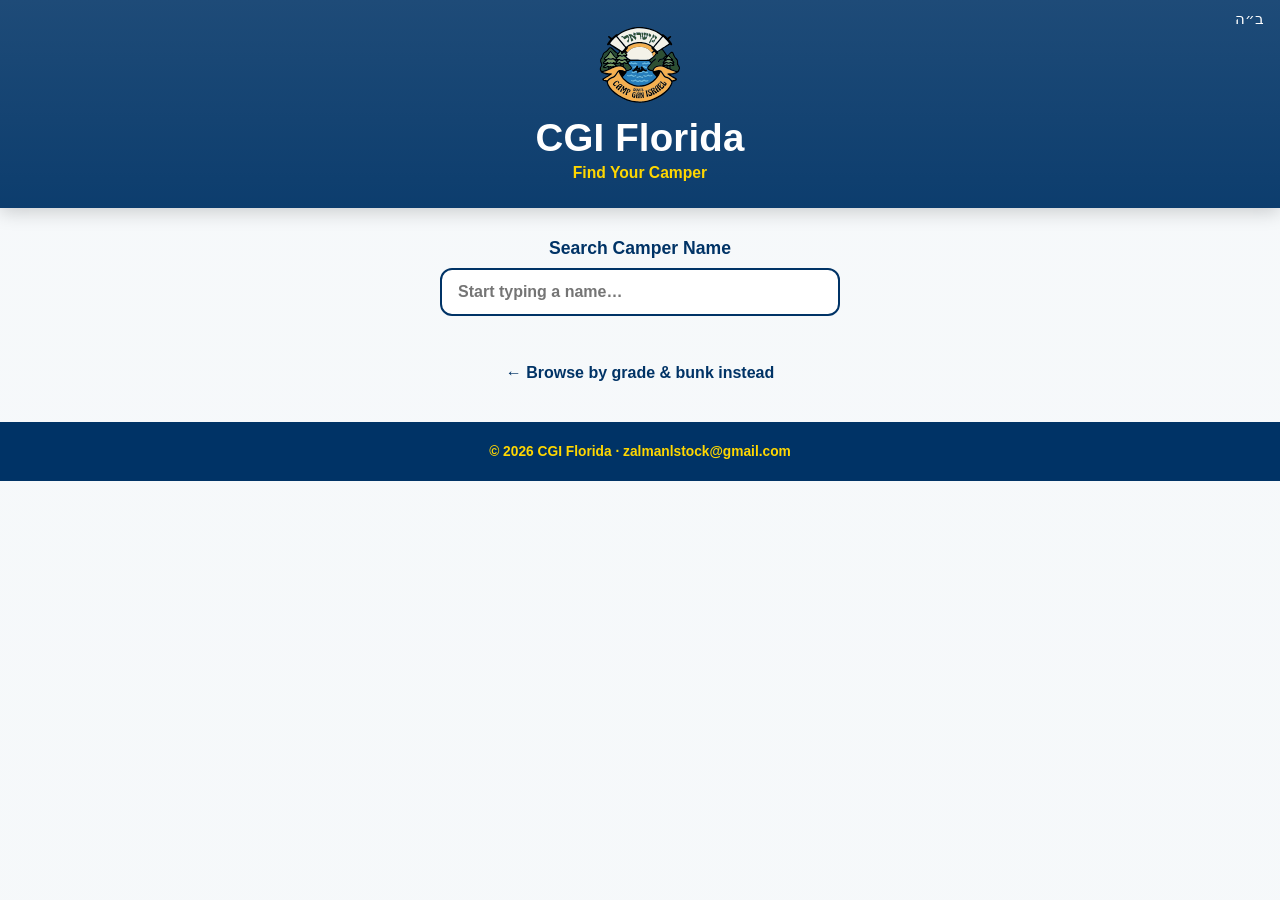
<file: index.html>
<!DOCTYPE html>
<html lang="en">
<head>
  <meta charset="UTF-8">
  <meta name="viewport" content="width=device-width, initial-scale=1">
  <meta name="theme-color" content="#003366">
  <title>CGI Florida Boys Tips</title>
  <link rel="stylesheet" href="style.css">
</head>
<body>
  <header class="site-header">
    <div class="hebrew">ב״ה</div>
    <img class="logo" src="https://zalmanleib.github.io/cgitips/CGI%20Florida%20Logo.svg" alt="CGI Florida">
    <h1>CGI Florida</h1>
    <p>Find Your Camper</p>
  </header>

  <main class="page">
    <section class="grade-section">
      <label for="camperSearch">Search Camper Name</label>
      <input id="camperSearch" type="text" placeholder="Start typing a name…" autocomplete="off">
      <div id="camperMatches" class="selection-list camper-matches"></div>
    </section>

    <div id="camperResults" class="results"></div>
    <div id="loading" class="loading">Loading camper list…</div>
    <div id="error" class="error" hidden>There was a problem loading the camper list.</div>

    <p class="back-link"><a href="bunk.html">← Browse by grade &amp; bunk instead</a></p>
  </main>

  <footer>
    <span id="copyright"></span> · zalmanlstock@gmail.com
  </footer>

<script src="payments.js?v=0.1"></script>
<script src="camper.js?v=0.1"></script>
</body>
</html>
</file>
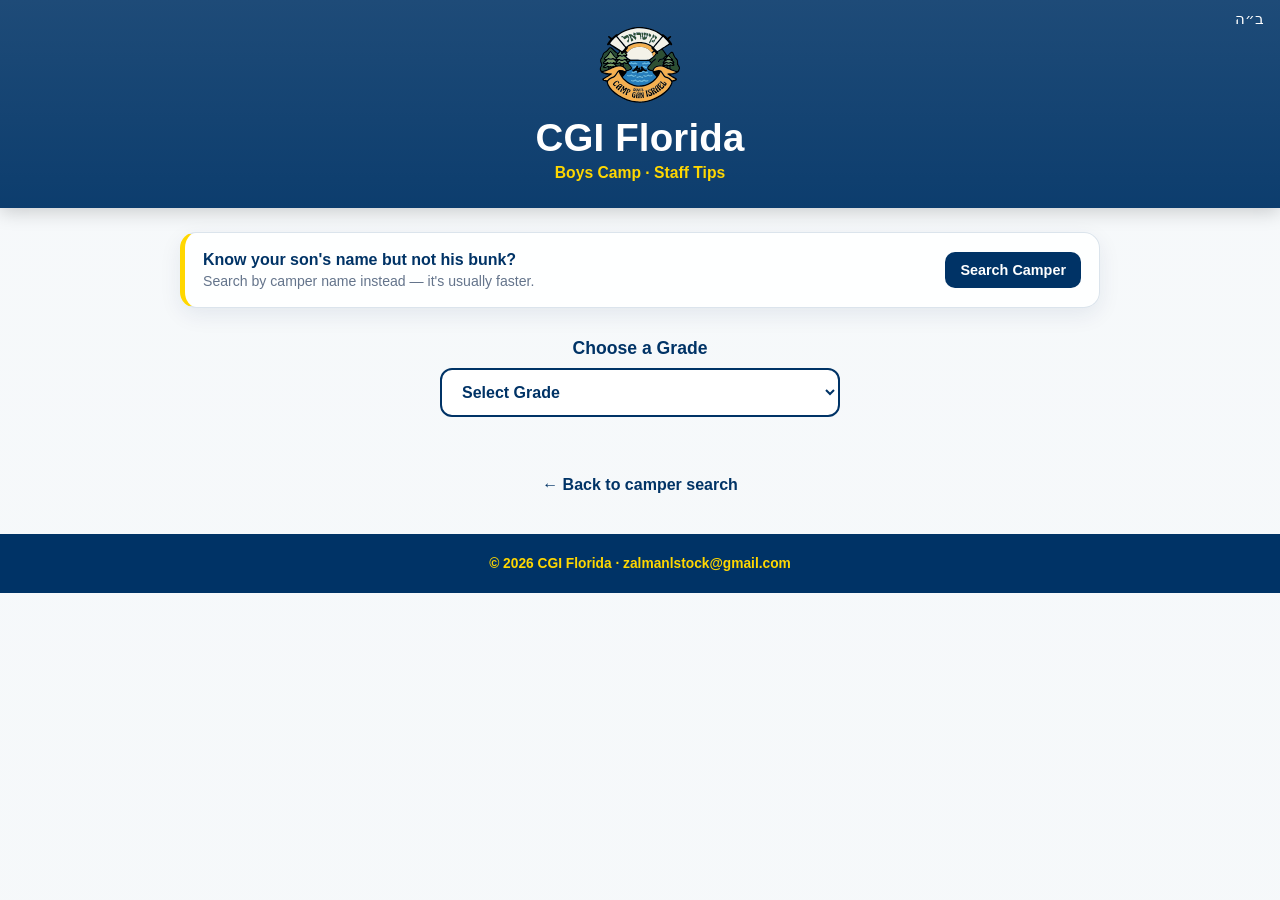
<file: bunk.html>
<!DOCTYPE html>
<html lang="en">
<head>
  <meta charset="UTF-8">
  <meta name="viewport" content="width=device-width, initial-scale=1">
  <meta name="theme-color" content="#003366">
  <title>CGI Florida Boys Tips</title>
  <link rel="stylesheet" href="style.css">
</head>
<body>
  <header class="site-header">
    <div class="hebrew">ב״ה</div>
    <img class="logo" src="https://zalmanleib.github.io/cgitips/CGI%20Florida%20Logo.svg" alt="CGI Florida">
    <h1>CGI Florida</h1>
    <p>Boys Camp · Staff Tips</p>
  </header>

  <main class="page">
    <section class="master-list-card">
      <div class="master-list-copy">
        <h2>Know your son's name but not his bunk?</h2>
        <p>Search by camper name instead — it's usually faster.</p>
      </div>
      <a class="master-list-button" href="index.html">Search Camper</a>
    </section>

    <section class="grade-section">
      <label for="grade">Choose a Grade</label>
      <select id="grade">
        <option value="">Select Grade</option>
      </select>
    </section>

    <div id="directory" class="directory"></div>
    <div id="results" class="results"></div>
    <div id="loading" class="loading">Loading staff directory…</div>
    <div id="error" class="error" hidden>There was a problem loading the staff directory.</div>

    <p class="back-link"><a href="index.html">← Back to camper search</a></p>
  </main>

  <footer>
    <span id="copyright"></span> · zalmanlstock@gmail.com
  </footer>

  <script src="payments.js"></script>
  <script src="script.js"></script>
</body>
</html>
</file>
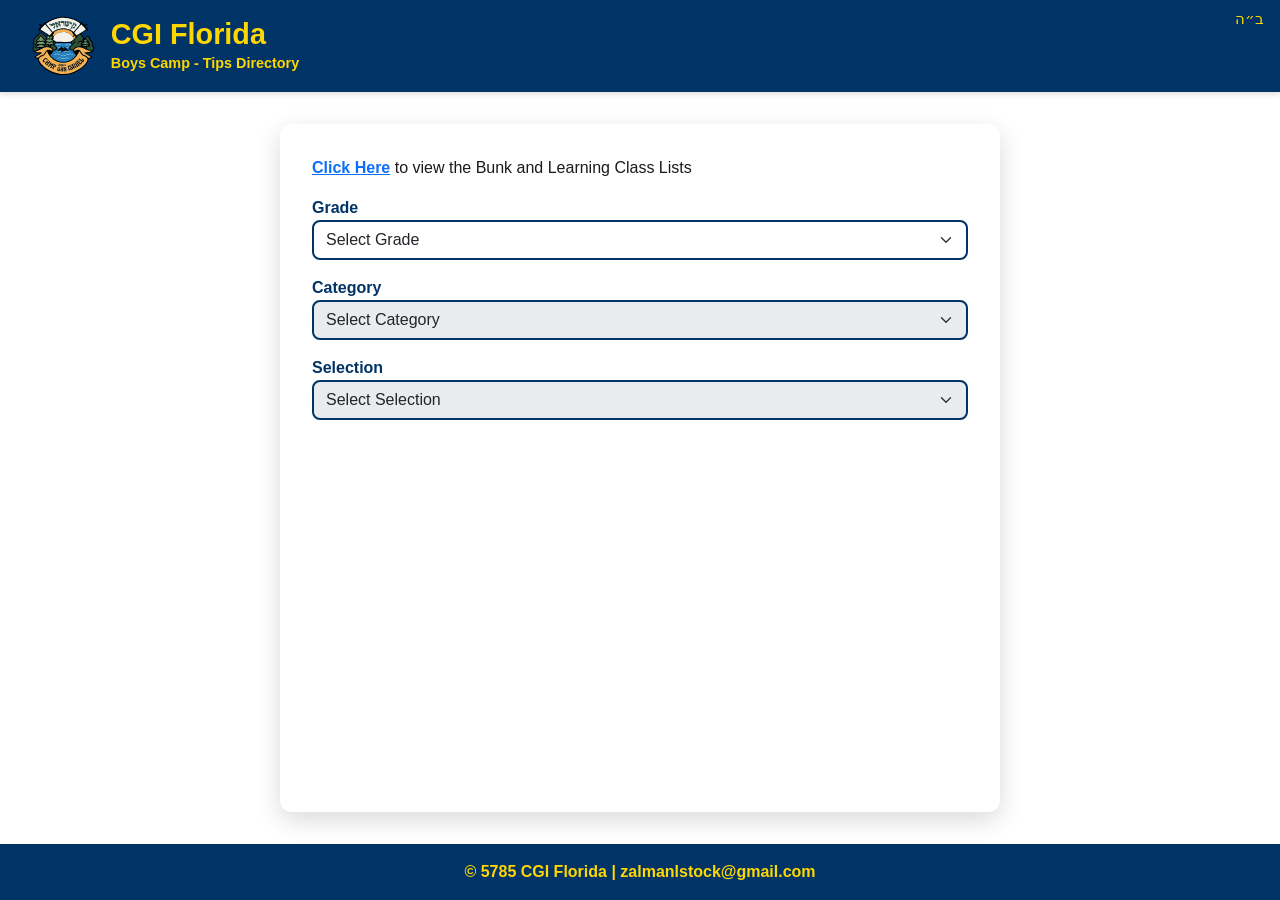
<file: new.html>
<!DOCTYPE html>
<html lang="en">
<head>
  <meta charset="UTF-8" />
  <meta name="viewport" content="width=device-width, initial-scale=1" />
  <title>CGI Florida Boys Tips</title>
  <link href="https://cdn.jsdelivr.net/npm/bootstrap@5.3.0-alpha1/dist/css/bootstrap.min.css" rel="stylesheet" />
  <style>
    body {
      background-image: url('https://images.pixieset.com/72978859/50894d3c3e5f7cb9baf4c99fd6c7af3f-xxlarge.jpg');
      background-size: cover;
      background-position: center;
      background-repeat: no-repeat;
      background-attachment: fixed;
      font-family: 'Segoe UI', Tahoma, Geneva, Verdana, sans-serif;
      color: #1a1a1a;
      min-height: 100vh;
      display: flex;
      flex-direction: column;
    }

    .header {
      position: relative;
      background-color: #003366;
      color: #ffd700;
      padding: 1rem 2rem;
      display: flex;
      align-items: center;
      gap: 1rem;
      box-shadow: 0 2px 6px rgba(0,0,0,0.15);
    }

    .b-he {
      font-family: 'Segoe UI', Tahoma, Geneva, Verdana, sans-serif;
      position: absolute;
      top: 0.5rem;
      right: 1rem;
      font-size: 0.95rem;
      font-weight: 400;
      direction: rtl;
    }

    .header-logo {
      max-height: 60px;
    }

    .header-text h1 {
      margin: 0;
      font-weight: 700;
      font-size: 1.8rem;
    }

    .header-text small {
      font-size: 0.9rem;
      font-weight: 600;
    }

    .container {
      flex-grow: 1;
      max-width: 720px;
      margin: 2rem auto;
      padding: 2rem;
      background: rgba(255, 255, 255, 0.6);
      border-radius: 12px;
      box-shadow: 0 8px 24px rgba(0, 0, 0, 0.15);
      backdrop-filter: blur(6px);
      -webkit-backdrop-filter: blur(6px);
    }

    label {
      font-weight: 600;
      color: #003366;
    }

    select.form-select {
      border: 2px solid #003366;
      border-radius: 8px;
    }

    .btn-copy {
      background-color: #ffd700;
      color: #003366;
      border: none;
      padding: 6px 12px;
      font-weight: 600;
      border-radius: 5px;
      margin-top: 10px;
    }

    footer {
      background: #003366;
      color: #ffd700;
      text-align: center;
      padding: 1rem 0;
      font-weight: 600;
    }

    @media (max-width: 600px) {
      .header {
        flex-direction: column;
        text-align: center;
      }
      .header-logo {
        margin-bottom: 0.5rem;
      }
    }
  </style>
</head>
<body>

  <header class="header">
    <div class="b-he">ב״ה</div>
    <img src="https://zalmanleib.github.io/cgitips/CGI Florida Logo.svg" alt="CGI Florida Logo" class="header-logo" />
    <div class="header-text">
      <h1>CGI Florida</h1>
      <small>Boys Camp - Tips Directory</small>
    </div>
  </header>

  <main class="container">

    <p><a href="https://drive.google.com/file/d/1rf4buXbMHn7Zq9IBkpQjUKDjTRX6Oz2r/view?usp=sharing" target="_blank"><strong>Click Here</strong></a> to view the Bunk and Learning Class Lists</p>

    <form id="tippingForm">
      <div class="mb-3">
        <label for="grade">Grade</label>
        <select id="grade" class="form-select" required>
          <option value="">Select Grade</option>
          <option value="3rd grade">3rd grade</option><option value="4th grade">4th grade</option><option value="5th grade">5th grade</option><option value="6th grade">6th grade</option><option value="Temimim">Temimim</option><option value="Family - Staff">Family - Staff</option>
        </select>
      </div>
      <div class="mb-3">
        <label for="category">Category</label>
        <select id="category" class="form-select" required disabled>
          <option value="">Select Category</option>
        </select>
      </div>
      <div class="mb-3">
        <label for="selection">Selection</label>
        <select id="selection" class="form-select" required disabled>
          <option value="">Select Selection</option>
        </select>
      </div>
    </form>

    <div id="paymentInfo" class="mt-4"></div>
  </main>

  <footer>
    © 5785 CGI Florida | zalmanlstock@gmail.com
  </footer>

  <script>
const data = {
    "3rd grade": {
        "Bunk": {
            "Bunk Alef": [
                {
                    "name": "Alter Diament",
                    "cashapp": "https://cash.app/$AlterDiament",
                    "zelle": "alterdiament10@gmail.com",
                    "preferred": "CashApp"
                },
                {
                    "name": "Mendel Halperin",
                    "cashapp": "https://cash.app/$MGHalperin",
                    "zelle": "3476237780",
                    "preferred": "CashApp"
                }
            ],
            "Bunk Beis": [
                {
                    "name": "Berel Munitz",
                    "cashapp": "https://cash.app/$yisroelmmunitz",
                    "zelle": "yisroelmmunitz@gmail.com",
                    "preferred": "CashApp"
                },
                {
                    "name": "Yankel Sirota",
                    "cashapp": "https://cash.app/$YankelSirota",
                    "zelle": "Yosselsirota@gmail.com",
                    "preferred": "CashApp"
                }
            ]
        },
        "Learning Class": {
            "Kevutza Alef": [
                {
                    "name": "Yisroel Moss",
                    "cashapp": "https://cash.app/$wolfoster",
                    "zelle": "Ysboster@gmail.com",
                    "preferred": "Zelle"
                }
            ],
            "Kevutza Beis": [
                {
                    "name": "Yaakov Finkelstein",
                    "cashapp": "https://cash.app/$Yisroelmoss",
                    "zelle": "",
                    "preferred": "CashApp"
                }
            ]
        },
        "Waiter": {
            "Bunk Alef - Beis": [
                {
                    "name": "Yaakov Goldblat",
                    "cashapp": "https://cash.app/$Yaakovgoldblatt",
                    "zelle": "",
                    "preferred": "CashApp"
                }
            ],
            "Bunk Gimmel": [
                {
                    "name": "Shushu Schvetz",
                    "cashapp": "https://cash.app/$shushus2007",
                    "zelle": "",
                    "preferred": "CashApp"
                }
            ]
        }
    },
    "4th grade": {
        "Bunk": {
            "Bunk Gimmel": [
                {
                    "name": "Chaim Stern",
                    "cashapp": "https://cash.app/$chaimstern06",
                    "zelle": "Chaimstern82@gmail.com",
                    "preferred": "CashApp"
                },
                {
                    "name": "Moshe Teldon",
                    "cashapp": "https://cash.app/$mpteldon",
                    "zelle": "6317205634",
                    "preferred": "Zelle"
                }
            ],
            "Bunk Daled": [
                {
                    "name": "Dovid Schwei",
                    "cashapp": "https://cash.app/$Dovidschwei",
                    "zelle": "7189127699",
                    "preferred": "Zelle"
                },
                {
                    "name": "Shloimy Abenaim",
                    "cashapp": "https://cash.app/$NossonOster",
                    "zelle": "3477943935",
                    "preferred": "Zelle"
                }
            ],
            "Bunk Hey": [
                {
                    "name": "Eliezer Goldman",
                    "cashapp": "https://cash.app/$EZG0LDMAN",
                    "zelle": "ezergoldmans@gmail.com",
                    "preferred": "Zelle"
                },
                {
                    "name": "Menachem Rodal",
                    "cashapp": "",
                    "zelle": "RodalMenachem@gmail.com",
                    "preferred": "Zelle"
                }
            ],
            "Bunk Vov": [
                {
                    "name": "Mendel Wolowik & Shua Hertz",
                    "cashapp": "https://cash.app/$berelwolowik",
                    "zelle": "",
                    "preferred": "CashApp"
                }
            ],
            "Bunk Zayin": [
                {
                    "name": "Levi Rapoport",
                    "cashapp": "https://cash.app/$levirapoport",
                    "zelle": "",
                    "preferred": "CashApp"
                },
                {
                    "name": "Mordy Beitch",
                    "cashapp": "https://cash.app/$sarabeitsh",
                    "zelle": "",
                    "preferred": "CashApp"
                }
            ]
        },
        "Learning Class": {
            "Kevutza Gimmel": [
                {
                    "name": "Sholom Ber Oster",
                    "cashapp": "",
                    "zelle": "Rishisilby@gmail.com",
                    "preferred": "Zelle"
                }
            ],
            "Kevutza Daled": [
                {
                    "name": "Moshe Goldschmitt",
                    "cashapp": "",
                    "zelle": "Duddyny@gmail.com",
                    "preferred": "Zelle"
                }
            ],
            "Kevutza Hey": [
                {
                    "name": "Mendel Peles",
                    "cashapp": "https://cash.app/$sampel1",
                    "zelle": "Shmuel@peles.us",
                    "preferred": "CashApp"
                }
            ],
            "Kevutza Vov": [
                {
                    "name": "Levi Blotner",
                    "cashapp": "https://cash.app/$rblotner",
                    "zelle": "",
                    "preferred": "CashApp"
                }
            ],
            "Kevutza Ches": [
                {
                    "name": "Motti Groner",
                    "cashapp": "https://cash.app/$MAYGroner",
                    "zelle": "",
                    "preferred": "CashApp"
                }
            ],
            "Kevutza Zayin": [
                {
                    "name": "Yudi Kogan",
                    "cashapp": "https://cash.app/$mskbk",
                    "zelle": "6469572391",
                    "preferred": "CashApp"
                }
            ]
        },
        "Waiter": {
            "Bunk Daled - Hey": [
                {
                    "name": "Shushu Schvetz",
                    "cashapp": "https://cash.app/$shushus2007",
                    "zelle": "",
                    "preferred": "CashApp"
                }
            ],
            "Bunk Vov - Zayin": [
                {
                    "name": "Yossi Spivak",
                    "cashapp": "https://cash.app/$schneurspivak",
                    "zelle": "",
                    "preferred": "CashApp"
                }
            ]
        }
    },
    "5th grade": {
        "Bunk": {
            "Bunk Ches": [
                {
                    "name": "Moshe Altschul",
                    "cashapp": "https://cash.app/$MosheAltschul",
                    "zelle": "3125025942",
                    "preferred": "CashApp"
                },
                {
                    "name": "Yehuda Rapoport",
                    "cashapp": "https://cash.app/$MosheAltschul",
                    "zelle": "Hudirap@gmail.com",
                    "preferred": "CashApp"
                }
            ],
            "Bunk Tes": [
                {
                    "name": "Avraham Heber",
                    "cashapp": "https://cash.app/$avrahamheber",
                    "zelle": "Zheber8770@msn.com",
                    "preferred": "CashApp"
                },
                {
                    "name": "Sholom Wolowoski",
                    "cashapp": "https://cash.app/$SholomWol",
                    "zelle": "7077403525",
                    "preferred": "CashApp"
                }
            ],
            "Bunk Yud": [
                {
                    "name": "Chaykel Bamgarten",
                    "cashapp": "https://cash.app/$chabadofthehamptons",
                    "zelle": "5167909235",
                    "preferred": "CashApp"
                },
                {
                    "name": "Mendy Borenstien",
                    "cashapp": "https://cash.app/$mendyborenstein",
                    "zelle": "8456645141",
                    "preferred": "CashApp"
                }
            ]
        },
        "Learning Class": {
            "Kevutza Tes": [
                {
                    "name": "Ari Raskin",
                    "cashapp": "https://cash.app/$aryeraskin",
                    "zelle": "2033901815",
                    "preferred": "CashApp"
                }
            ],
            "Kevutza Yud": [
                {
                    "name": "Tzvi Zayintz",
                    "cashapp": "",
                    "zelle": "8456599067",
                    "preferred": "Zelle"
                }
            ],
            "Kevutza Yud Alef": [
                {
                    "name": "Dovid Pomansky",
                    "cashapp": "https://cash.app/$DovidPomanski",
                    "zelle": "3472813705",
                    "preferred": "Zelle"
                }
            ],
            "Kevutza Yud Beis": [
                {
                    "name": "Chananya Gurary",
                    "cashapp": "",
                    "zelle": "9293821945",
                    "preferred": "Zelle"
                }
            ]
        },
        "Tutor": {
            "Shaya Sufrin": [
                {
                    "name": "Shaya Sufrin",
                    "cashapp": "https://cash.app/$ShayaSufrin",
                    "zelle": "mmendelsufrin@gmail.com",
                    "preferred": "CashApp"
                }
            ]
        },
        "Waiter": {
            "Bunk Ches": [
                {
                    "name": "Anshel Boymelgreen",
                    "cashapp": "https://cash.app/$AnshelBoymelgreen",
                    "zelle": "",
                    "preferred": "CashApp"
                }
            ],
            "Bunk Tes - Yud": [
                {
                    "name": "Menachem Blachman",
                    "cashapp": "https://cash.app/$blachmanmenachem",
                    "zelle": "",
                    "preferred": "CashApp"
                }
            ]
        }
    },
    "6th grade": {
        "Bunk": {
            "Bunk Yud Alef": [
                {
                    "name": "Fitche Lubin",
                    "cashapp": "https://cash.app/$YosefLubin",
                    "zelle": "",
                    "preferred": "CashApp"
                },
                {
                    "name": "Nochum Avtzon",
                    "cashapp": "https://cash.app/$FrumieAvtzon",
                    "zelle": "",
                    "preferred": "CashApp"
                }
            ],
            "Bunk Yud Beis": [
                {
                    "name": "Chaim Garelik",
                    "cashapp": "https://cash.app/$YosefGarelik",
                    "zelle": "Ygarelik@gmail.com",
                    "preferred": "Zelle"
                },
                {
                    "name": "Shaya Aisenbach",
                    "cashapp": "",
                    "zelle": "3474570066",
                    "preferred": "Zelle"
                }
            ],
            "Bunk Yud Gimmel": [
                {
                    "name": "Hershey Goodfriend",
                    "cashapp": "https://cash.app/$ChanaGoodfriend",
                    "zelle": "chanigfriend@gmail.com",
                    "preferred": "Zelle"
                },
                {
                    "name": "Yisrolik Plotkin",
                    "cashapp": "https://cash.app/$goldieplotkin123",
                    "zelle": "9295121586",
                    "preferred": "CashApp"
                }
            ],
            "Bunk Yud Daled": [
                {
                    "name": "Levi Altien",
                    "cashapp": "https://cash.app/$srulya",
                    "zelle": "Alteinesrogim@gmail.com",
                    "preferred": "CashApp"
                },
                {
                    "name": "Sholom Gurevitz",
                    "cashapp": "https://cash.app/$sholomgurevitz",
                    "zelle": "",
                    "preferred": "CashApp"
                }
            ]
        },
        "Learning Class": {
            "Kevutza Yud Gimmel": [
                {
                    "name": "Moshe Drukman",
                    "cashapp": "https://cash.app/$YehudaLipskier",
                    "zelle": "9173340432",
                    "preferred": "CashApp"
                }
            ],
            "Kevutza Yud Daled": [
                {
                    "name": "Zevi Lipskier",
                    "cashapp": "",
                    "zelle": "chaim.lieberman@gmail.com",
                    "preferred": "Zelle"
                }
            ],
            "Kevutza Tes Vov": [
                {
                    "name": "Tzvi Hirsh Leiberman",
                    "cashapp": "https://cash.app/$YosefPlotkin",
                    "zelle": "Raskinmtl@gmail.com",
                    "preferred": "CashApp"
                }
            ],
            "Kevutza Tes Zayin": [
                {
                    "name": "Mendel Plotkin",
                    "cashapp": "https://cash.app/$chabadbuffalo",
                    "zelle": "7162204615",
                    "preferred": "CashApp"
                }
            ]
        },
        "Tutor": {
            "Shaya Sufrin": [
                {
                    "name": "Shaya Sufrin",
                    "cashapp": "https://cash.app/$ShayaSufrin",
                    "zelle": "mmendelsufrin@gmail.com",
                    "preferred": "CashApp"
                }
            ]
        },
        "Waiter": {
            "Bunk Yud Alef": [
                {
                    "name": "Anshel Boymelgreen",
                    "cashapp": "https://cash.app/$AnshelBoymelgreen",
                    "zelle": "",
                    "preferred": "CashApp"
                }
            ],
            "Bunk Yud Beis - Yud Daled": [
                {
                    "name": "Medele Bitton",
                    "cashapp": "https://cash.app/$Mendelebitton7707",
                    "zelle": "9546001380",
                    "preferred": "CashApp"
                }
            ]
        }
    },
    "Temimim": {
        "Bunk": {
            "Kevutza Alef": [
                {
                    "name": "Mendy Zalmanov",
                    "cashapp": "https://cash.app/$MendyZalmanov",
                    "zelle": "mendyzalmanov@gmail.com",
                    "preferred": "Zelle"
                }
            ],
            "Kevutza Gimmel": [
                {
                    "name": "Nosson oster",
                    "cashapp": "https://cash.app/$NossonOster",
                    "zelle": "3477943935",
                    "preferred": "Zelle"
                }
            ],
            "Kevutza Daled": [
                {
                    "name": "Dovi Cadaner",
                    "cashapp": "https://cash.app/$Dovicadaner",
                    "zelle": "Dovicadaner18@gmail.com",
                    "preferred": "CashApp"
                }
            ],
            "Kevutza Hey": [
                {
                    "name": "Avrohom Boruch Stolik",
                    "cashapp": "https://cash.app/$ABStolik",
                    "zelle": "5616037206",
                    "preferred": "Zelle"
                }
            ],
            "Kevutza Vov": [
                {
                    "name": "Uziel Wagner",
                    "cashapp": "https://cash.app/$Uzielwagner",
                    "zelle": "Uzielwagner13@gmail.com",
                    "preferred": "Zelle"
                }
            ]
        },
        "Learning Class": {
            "Shiur Alef": [
                {
                    "name": "Mendy Cohen",
                    "cashapp": "https://cash.app/$MendyCo",
                    "zelle": "3477701844",
                    "preferred": "Zelle"
                }
            ],
            "Shiur Beis": [
                {
                    "name": "Tzvi Vilenkin",
                    "cashapp": "https://cash.app/$YonahVilenkin",
                    "zelle": "",
                    "preferred": "CashApp"
                }
            ],
            "Shiur Gimmel": [
                {
                    "name": "Sholom Brashevitzky",
                    "cashapp": "https://cash.app/$shalombrash",
                    "zelle": "7576925050",
                    "preferred": "CashApp"
                }
            ],
            "Shiur Daled": [
                {
                    "name": "Elimelech Ende",
                    "cashapp": "",
                    "zelle": "elimelechende@gmail.com",
                    "preferred": "Zelle"
                }
            ],
            "Shiur Hey": [
                {
                    "name": "Shneur Morosow",
                    "cashapp": "https://cash.app/$ShazMorozow",
                    "zelle": "9297145928",
                    "preferred": "CashApp"
                }
            ]
        },
        "Waiter": {
            "Menachem Druin": [
                {
                    "name": "Menachem Druin",
                    "cashapp": "https://cash.app/$MenachemDruin",
                    "zelle": "",
                    "preferred": "CashApp"
                }
            ],
            "Michel Wolf": [
              {
                "name": "Michel Wolf",
                "cashapp": "https://cash.app/$MichelWolff",
                "zelle": "Ymichelw@gmail.com",
                "preferred": "CashApp"
              }
            ]
          }
        },
        "Family - Staff": {
          "Waiter": {
            "Ari Capland": [
              {
                "name": "Ari Capland",
                "cashapp": "https://cash.app/$AriCaps34",
                "zelle": "",
                "preferred": "CashApp"
              }
            ]
          }
        }
      };
    document.addEventListener("DOMContentLoaded", function () {
      const gradeSelect = document.getElementById("grade");
      const categorySelect = document.getElementById("category");
      const selectionSelect = document.getElementById("selection");
      const paymentInfoDiv = document.getElementById("paymentInfo");

      gradeSelect.addEventListener("change", () => {
        categorySelect.innerHTML = '<option value="">Select Category</option>';
        selectionSelect.innerHTML = '<option value="">Select Selection</option>';
        selectionSelect.disabled = true;
        paymentInfoDiv.innerHTML = "";

        const selectedGrade = gradeSelect.value;
        if (!selectedGrade || !data[selectedGrade]) {
          categorySelect.disabled = true;
          return;
        }

        const categories = Object.keys(data[selectedGrade]);
        categorySelect.disabled = false;
        categories.forEach(category => {
          const option = document.createElement("option");
          option.value = category;
          option.textContent = category.charAt(0).toUpperCase() + category.slice(1);
          categorySelect.appendChild(option);
        });
      });

      categorySelect.addEventListener("change", () => {
        selectionSelect.innerHTML = '<option value="">Select Selection</option>';
        paymentInfoDiv.innerHTML = "";

        const selectedGrade = gradeSelect.value;
        const selectedCategory = categorySelect.value;

        if (!selectedGrade || !selectedCategory || !data[selectedGrade][selectedCategory]) {
          selectionSelect.disabled = true;
          return;
        }

        const selections = Object.keys(data[selectedGrade][selectedCategory]);
        selectionSelect.disabled = false;
        selections.forEach(sel => {
          const option = document.createElement("option");
          option.value = sel;
          option.textContent = sel;
          selectionSelect.appendChild(option);
        });
      });

      selectionSelect.addEventListener("change", () => {
        const grade = gradeSelect.value;
        const category = categorySelect.value;
        const selection = selectionSelect.value;

        if (!grade || !category || !selection || !data[grade][category][selection]) {
          paymentInfoDiv.innerHTML = "<p>Please complete all selections.</p>";
          return;
        }

        const counselors = data[grade][category][selection];
        let html = "";

        counselors.forEach(c => {
          html += `
            <div>
              <p><strong>Name:</strong> ${c.name}</p>
              <p><strong>Preferred:</strong> ${c.preferred}</p>
              <p><strong>CashApp:</strong> <a href="${c.cashapp}" target="_blank">${c.cashapp}</a></p>
              <p><strong>Zelle:</strong> ${c.zelle}</p>
              <button class="btn-copy" data-zelle="${c.zelle}">Copy Zelle Info</button>
              <hr>
            </div>
          `;
        });

        paymentInfoDiv.innerHTML = html;
      });

      document.addEventListener("click", function (e) {
        if (e.target.classList.contains("btn-copy")) {
          const zelle = e.target.getAttribute("data-zelle");
          navigator.clipboard.writeText(zelle).then(() => {
            alert("Zelle copied to clipboard!");
          });
        }
      });
    });
  </script>
</body>
</html>
</file>
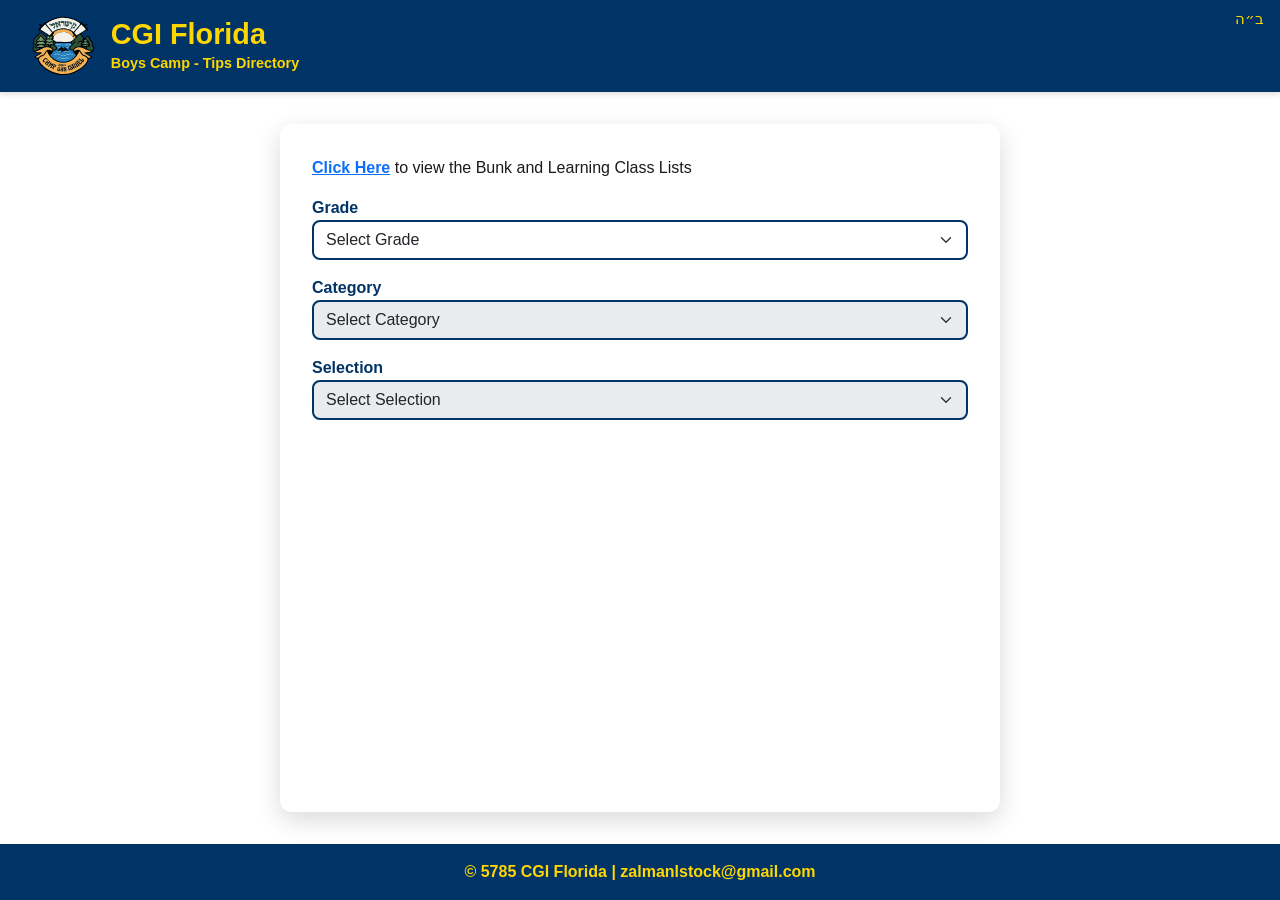
<file: oldindex.html>
<!DOCTYPE html>
<html lang="en">
<head>
  <meta charset="UTF-8" />
  <meta name="viewport" content="width=device-width, initial-scale=1" />
  <title>CGI Florida Boys Tips</title>
  <link href="https://cdn.jsdelivr.net/npm/bootstrap@5.3.0-alpha1/dist/css/bootstrap.min.css" rel="stylesheet" />
  <style>
    body {
      background-image: url('https://images.pixieset.com/72978859/50894d3c3e5f7cb9baf4c99fd6c7af3f-xxlarge.jpg');
      background-size: cover;
      background-position: center;
      background-repeat: no-repeat;
      background-attachment: fixed;
      font-family: 'Segoe UI', Tahoma, Geneva, Verdana, sans-serif;
      color: #1a1a1a;
      min-height: 100vh;
      display: flex;
      flex-direction: column;
    }

    .header {
      position: relative; /* needed for absolute child positioning */
      background-color: #003366;
      color: #ffd700;
      padding: 1rem 2rem;
      display: flex;
      align-items: center;
      gap: 1rem;
      box-shadow: 0 2px 6px rgba(0,0,0,0.15);
    }
    
    .b-he {
      font-family: 'Segoe UI', Tahoma, Geneva, Verdana, sans-serif;
      position: absolute;
      top: 0.5rem;
      right: 1rem;
      font-size: 0.95rem; /* a bit smaller */
      font-weight: 400;    /* a bit lighter */
      direction: rtl;
    }

    .header-logo {
      max-height: 60px;
    }

    .header-text h1 {
      margin: 0;
      font-weight: 700;
      font-size: 1.8rem;
    }

    .header-text small {
      font-size: 0.9rem;
      font-weight: 600;
    }

    .container {
      flex-grow: 1;
      max-width: 720px;
      margin: 2rem auto;
      padding: 2rem;
      background: rgba(255, 255, 255, 0.6); /* more transparent */
      border-radius: 12px;
      box-shadow: 0 8px 24px rgba(0, 0, 0, 0.15);
      backdrop-filter: blur(6px); /* optional: soft blur behind */
      -webkit-backdrop-filter: blur(6px); /* Safari support */
    }


    label {
      font-weight: 600;
      color: #003366;
    }

    select.form-select {
      border: 2px solid #003366;
      border-radius: 8px;
    }

    .btn-copy {
      background-color: #ffd700;
      color: #003366;
      border: none;
      padding: 6px 12px;
      font-weight: 600;
      border-radius: 5px;
      margin-top: 10px;
    }

    footer {
      background: #003366;
      color: #ffd700;
      text-align: center;
      padding: 1rem 0;
      font-weight: 600;
    }

    @media (max-width: 600px) {
      .header {
        flex-direction: column;
        text-align: center;
      }
      .header-logo {
        margin-bottom: 0.5rem;
      }
    }
  </style>
</head>
<body>

  <header class="header">
    <div class="b-he">ב״ה</div>
    <img src="https://zalmanleib.github.io/cgitips/CGI Florida Logo.svg" alt="CGI Florida Logo" class="header-logo" />
    <div class="header-text">
      <h1>CGI Florida</h1>
      <small>Boys Camp - Tips Directory</small>
    </div>
  </header>
		
  <main class="container">

  <p><a href="https://drive.google.com/file/d/1ns6Nzn-gqLSM9XOQs01KoaEhHr0a80NH/view?usp=sharing" target="_blank"><strong>Click Here</strong></a> to view the Bunk and Learning Class Lists</p>

    <form id="tippingForm">
      <div class="mb-3">
        <label for="grade">Grade</label>
        <select id="grade" class="form-select" required>
          <option value="">Select Grade</option>
        </select>
      </div>
      <div class="mb-3">
        <label for="category">Category</label>
        <select id="category" class="form-select" required disabled>
          <option value="">Select Category</option>
        </select>
      </div>
      <div class="mb-3">
        <label for="selection">Selection</label>
        <select id="selection" class="form-select" required disabled>
          <option value="">Select Selection</option>
        </select>
      </div>
    </form>

    <div id="paymentInfo" class="mt-4"></div>
  </main>

  <footer>
    © 5785 CGI Florida | zalmanlstock@gmail.com
  </footer>

    <script>          
          const data = {
  "3rd grade": {
    "Bunk": {
      "Bunk Alef": [
        {
          "name": "Alter Diament",
          "cashapp": "https://cash.app/$AlterDiament",
          "zelle": "alterdiament10@gmail.com",
          "preferred": "CashApp"
        },
        {
          "name": "Mendel Halperin",
          "cashapp": "https://cash.app/$MGHalperin",
          "zelle": "3476237780",
          "preferred": "CashApp"
        }
      ],
      "Bunk Beis": [
        {
          "name": "Berel Munitz",
          "cashapp": "https://cash.app/$yisroelmmunitz",
          "zelle": "yisroelmmunitz@gmail.com",
          "preferred": "CashApp"
        },
        {
          "name": "Yankel Sirota",
          "cashapp": "https://cash.app/$YankelSirota",
          "zelle": "Yosselsirota@gmail.com",
          "preferred": "CashApp"
        }
      ],
      "Bunk Gimmel": [
        {
          "name": "Chaim Stern",
          "cashapp": "https://cash.app/$chaimstern06",
          "zelle": "Chaimstern82@gmail.com",
          "preferred": "CashApp"
        },
        {
          "name": "Moshe Teldon",
          "cashapp": "https://cash.app/$mpteldon",
          "zelle": "6317205634",
          "preferred": "Zelle"
        }
      ]
    },
    "Learning Class": {
      "Kevutza Alef": [
        {
          "name": "Sholom Ber Oster",
          "cashapp": "https://cash.app/$wolfoster",
          "zelle": "Ysboster@gmail.com",
          "preferred": "Zelle"
        }
      ],
      "Kevutza Beis": [
        {
          "name": "Yisroel Moss",
          "cashapp": "https://cash.app/$Yisroelmoss",
          "zelle": "",
          "preferred": "CashApp"
        }
      ],
      "Kevutza Gimmel": [
        {
          "name": "Yaakov Finkelstein",
          "cashapp": "",
          "zelle": "Rishisilby@gmail.com",
          "preferred": "Zelle"
        }
      ]
    },
    "Waiter": {
      "Bunk Alef - Beis": [
        {
          "name": "Yaakov Goldblat",
          "cashapp": "https://cash.app/$Yaakovgoldblatt",
          "zelle": "",
          "preferred": "CashApp"
        }
      ],
      "Bunk Gimmel": [
        {
          "name": "Shushu Schvetz",
          "cashapp": "https://cash.app/$shushus2007",
          "zelle": "",
          "preferred": "CashApp"
        }
      ]
    }
  },
    "4th grade": {
        "Bunk": {
            "Bunk Daled": [
                {
                    "name": "Dovid Schwei",
                    "cashapp": "https://cash.app/$Dovidschwei",
                    "zelle": 7189127699,
                    "preferred": "Zelle"
                },
                {
                    "name": "Shloimy Abenaim",
                    "cashapp": "https://cash.app/$NossonOster",
                    "zelle": 3477943935,
                    "preferred": "Zelle"
                }
            ],
            "Bunk Hey": [
                {
                    "name": "Eliezer Goldman",
                    "cashapp": "https://cash.app/$EZG0LDMAN",
                    "zelle": "ezergoldmans@gmail.com",
                    "preferred": "Zelle"
                },
                {
                    "name": "Menachem Rodal",
                    "cashapp": "",
                    "zelle": "RodalMenachem@gmail.com",
                    "preferred": "Zelle"
                }
            ],
            "Bunk Vov": [
                {
                    "name": "Mendel Wolowik & Shua Hertz",
                    "cashapp": "https://cash.app/$berelwolowik",
                    "zelle": "berelw@gmail.com",
                    "preferred": "CashApp"
                }
            ],
            "Bunk Zayin": [
                {
                    "name": "Levi Rapoport",
                    "cashapp": "https://cash.app/$levirapoport",
                    "zelle": "",
                    "preferred": "CashApp"
                },
                {
                    "name": "Mordy Beitch",
                    "cashapp": "https://cash.app/$sarabeitsh",
                    "zelle": "",
                    "preferred": "CashApp"
                }
            ]
        },
        "Learning Class": {
            "Kevutza Daled": [
                {
                    "name": "Moshe Goldschmitt",
                    "cashapp": "",
                    "zelle": "Duddyny@gmail.com",
                    "preferred": "Zelle"
                }
            ],
            "Kevutza Hey": [
                {
                    "name": "Mendel Peles",
                    "cashapp": "https://cash.app/$sampel1",
                    "zelle": "Shmuel@peles.us",
                    "preferred": "CashApp"
                }
            ],
            "Kevutza Vov": [
                {
                    "name": "Levi Blotner",
                    "cashapp": "https://cash.app/$rblotner",
                    "zelle": "",
                    "preferred": "CashApp"
                }
            ],
            "Kevutza Ches": [
                { 
                    "name": "Motti Groner",
                    "cashapp": "https://cash.app/$MAYGroner",
                    "zelle": "",
                    "preferred": "CashApp"
                }
            ],
            "Kevutza Zayin": [
                {
                    "name": "Yudi Kogan",
                    "cashapp": "https://cash.app/$mskbk",
                    "zelle": 6469572391,
                    "preferred": "CashApp"
                }
            ]
        },
        "Waiter": {
            "Bunk Daled - Hey": [
                {
                    "name": "Shushu Schvetz",
                    "cashapp": "https://cash.app/$shushus2007",
                    "zelle": "",
                    "preferred": "CashApp"
                }
            ],
            "Bunk Vov - Zayin": [
                {
                    "name": "Yossi Spivak",
                    "cashapp": "https://cash.app/$yossispivak18",
                    "zelle": "",
                    "preferred": "CashApp"
                }
            ]
        }
    },
    "5th grade": {
        "Bunk": {
            "Bunk Ches": [
                {
                    "name": "Moshe Altschul",
                    "cashapp": "https://cash.app/$MosheAltschul",
                    "zelle": 3125025942,
                    "preferred": "CashApp"
                },
                {
                    "name": "Yehuda Rapoport",
                    "cashapp": "https://cash.app/$MosheAltschul",
                    "zelle": "Hudirap@gmail.com",
                    "preferred": "CashApp"
                }
            ],
            "Bunk Tes": [
                {
                    "name": "Avraham Heber",
                    "cashapp": "https://cash.app/$avrahamheber",
                    "zelle": "Zheber8770@msn.com",
                    "preferred": "CashApp"
                },
                {
                    "name": "Sholom Wolowoski",
                    "cashapp": "https://cash.app/$SholomWol",
                    "zelle": 7077403525,
                    "preferred": "CashApp"
                }
            ],
            "Bunk Yud": [
                {
                    "name": "Chaykel Bamgarten",
                    "cashapp": "https://cash.app/$chabadofthehamptons",
                    "zelle": 5167909235,
                    "preferred": "CashApp"
                },
                {
                    "name": "Mendy Borenstien",
                    "cashapp": "https://cash.app/$mendyborenstein",
                    "zelle": 8456645141,
                    "preferred": "CashApp"
                }
            ]
        },
        "Learning Class": {
            "Kevutza Tes": [
                {
                    "name": "Ari Raskin",
                    "cashapp": "https://cash.app/$aryeraskin",
                    "zelle": 2033901815,
                    "preferred": "CashApp"
                }
            ],
            "Kevutza Yud": [
                {
                    "name": "Tzvi Zayintz",
                    "cashapp": "",
                    "zelle": 8456599067,
                    "preferred": "Zelle"
                }
            ],
            "Kevutza Yud Alef": [
                {
                    "name": "Dovid Pomansky",
                    "cashapp": "https://cash.app/$DovidPomanski",
                    "zelle": 3472813705,
                    "preferred": "Zelle"
                }
            ]
        },
        "Tutor": {
            "Shaya Sufrin": [
                {
                    "name": "Shaya Sufrin",
                    "cashapp": "https://cash.app/$ShayaSufrin",
                    "zelle": "mmendelsufrin@gmail.com",
                    "preferred": "CashApp"
                }
            ]
        },
        "Waiter": {
            "Bunk Ches": [
                {
                    "name": "Anshel Boymelgreen",
                    "cashapp": "https://cash.app/$AnshelBoymelgreen",
                    "zelle": "",
                    "preferred": "CashApp"
                }
            ],
            "Bunk Tes - Yud": [
                {
                    "name": "Menachem Blachman",
                    "cashapp": "https://cash.app/$blachmanmenachem",
                    "zelle": "",
                    "preferred": "CashApp"
                }
            ]
        }
    },
    "6th grade": {
        "Bunk": {
            "Bunk Yud Alef": [
                {
                    "name": "Fitche Lubin",
                    "cashapp": "https://cash.app/$YosefLubin",
                    "zelle": "",
                    "preferred": "CashApp"
                },
                {
                    "name": "Nochum Avtzon",
                    "cashapp": "https://cash.app/$FrumieAvtzon",
                    "zelle": "",
                    "preferred": "CashApp"
                }
            ],
            "Bunk Yud Beis": [
                {
                    "name": "Chaim Garelik",
                    "cashapp": "https://cash.app/$YosefGarelik",
                    "zelle": "Ygarelik@gmail.com",
                    "preferred": "Zelle"
                },
                {
                    "name": "Shaya Aisenbach",
                    "cashapp": "",
                    "zelle": 3474570066,
                    "preferred": "Zelle"
                }
            ],
            "Bunk Yud Gimmel": [
                {
                    "name": "Hershey Goodfriend",
                    "cashapp": "https://cash.app/$ChanaGoodfriend",
                    "zelle": "chanigfriend@gmail.com",
                    "preferred": "Zelle"
                },
                {
                    "name": "Yisrolik Plotkin",
                    "cashapp": "https://cash.app/$goldieplotkin123",
                    "zelle": 9295121586,
                    "preferred": "CashApp"
                }
            ],
            "Bunk Yud Daled": [
                {
                    "name": "Levi Altien",
                    "cashapp": "https://cash.app/$srulya",
                    "zelle": "Alteinesrogim@gmail.com",
                    "preferred": "CashApp"
                },
                {
                    "name": "Sholom Gurevitz",
                    "cashapp": "https://cash.app/$sholomgurevitz",
                    "zelle": "",
                    "preferred": "CashApp"
                }
            ]
        },
        "Learning Class": {
            "Kevutza Yud Beis": [
                {
                    "name": "Moshe Drukman",
                    "cashapp": "",
                    "zelle": 9293821945,
                    "preferred": "Zelle"
                }
            ],
            "Kevutza Yud Gimmel": [
                {
                    "name": "Zevi Lipskier",
                    "cashapp": "https://cash.app/$YehudaLipskier",
                    "zelle": 9173340432,
                    "preferred": "CashApp"
                }
            ],
            "Kevutza Yud Daled": [
                {
                    "name": "Tzvi Hirsh Leiberman",
                    "cashapp": "",
                    "zelle": "chaim.lieberman@gmail.com",
                    "preferred": "Zelle"
                }
            ],
            "Kevutza Tes Vov": [
                {
                    "name": "Mendel Plotkin",
                    "cashapp": "https://cash.app/$YosefPlotkin",
                    "zelle": "Raskinmtl@gmail.com",
                    "preferred": "CashApp"
                }
            ],
          "Kevutza Tes Zayin": [
                {
                    "name": "Chananya Gurary",
                    "cashapp": "https://cash.app/$chabadbuffalo",
                    "zelle": 7162204615,
                    "preferred": "CashApp"
                }
            ]
        },
        "Tutor": {
            "Shaya Sufrin": [
                {
                    "name": "Shaya Sufrin",
                    "cashapp": "https://cash.app/$ShayaSufrin",
                    "zelle": "mmendelsufrin@gmail.com",
                    "preferred": "CashApp"
                }
            ]
        },
        "Waiter": {
            "Bunk Yud Alef": [
                {
                    "name": "Anshel Boymelgreen",
                    "cashapp": "https://cash.app/$AnshelBoymelgreen",
                    "zelle": "",
                    "preferred": "CashApp"
                }
            ],
            "Bunk Yud Beis - Yud Daled": [
                {
                    "name": "Medele Bitton",
                    "cashapp": "https://cash.app/$Mendelebitton7707",
                    "zelle": 9546001380,
                    "preferred": "CashApp"
                }
            ]
			}
			 },
        "Temimim": {
          "Bunk": {
            "Kevutza Alef": [
              {
                "name": "Mendy Zalmanov",
                "cashapp": "https://cash.app/$MendyZalmanov",
                "zelle": "mendyzalmanov@gmail.com",
                "preferred": "Zelle"
              }
            ],
            "Kevutza Beis": [
              {
                "name": "Moshe Young",
                "cashapp": "https://cash.app/$MoishyYoung",
                "zelle": "9175156198",
                "preferred": "CashApp"
              }
            ],
            "Kevutza Gimmel": [
              {
                "name": "Nosson oster",
                "cashapp": "https://cash.app/$NossonOster",
                "zelle": "3477943935",
                "preferred": "Zelle"
              }
            ],
            "Kevutza Daled": [
              {
                "name": "Dovi Cadaner",
                "cashapp": "https://cash.app/$Dovicadaner",
                "zelle": "Dovicadaner18@gmail.com",
                "preferred": "CashApp"
              }
            ],
            "Kevutza Hey": [
              {
                "name": "Avrohom Boruch Stolik",
                "cashapp": "https://cash.app/$ABStolik",
                "zelle": "5616037206",
                "preferred": "Zelle"
              }
            ],
            "Kevutza Vov": [
              {
                "name": "Uziel Wagner",
                "cashapp": "https://cash.app/$Uzielwagner",
                "zelle": "Uzielwagner13@gmail.com",
                "preferred": "Zelle"
              }
            ]
          },
          "Learning Class": {
            "Shiur Alef": [
              {
                "name": "Mendy Cohen",
                "cashapp": "https://cash.app/$MendyCo",
                "zelle": "3477701844",
                "preferred": "Zelle"
              }
            ],
            "Shiur Beis": [
              {
                "name": "Tzvi Vilenkin",
                "cashapp": "https://cash.app/$YonahVilenkin",
                "zelle": "",
                "preferred": "CashApp"
              }
            ],
            "Shiur Gimmel": [
              {
                "name": "Sholom Brashevitzky",
                "cashapp": "https://cash.app/$shalombrash",
                "zelle": "7576925050",
                "preferred": "CashApp"
              }
            ],
            "Shiur Daled": [
              {
                "name": "Elimelech Ende",
                "cashapp": "",
                "zelle": "elimelechende@gmail.com",
                "preferred": "Zelle"
              }
            ],
            "Shiur Hey": [
              {
                "name": "Shneur Morosow",
                "cashapp": "https://cash.app/$ShazMorozow",
                "zelle": "9297145928",
                "preferred": "CashApp"
              }
            ],
          },
          "Waiter": {
            "Menachem Druin": [
              {
                "name": "Menachem Druin",
                "cashapp": "https://cash.app/$MenachemDruin",
                "zelle": "",
                "preferred": "CashApp"
              }
            ],
            "Michel Wolf": [
              {
                "name": "Michel Wolf",
                "cashapp": "https://cash.app/$MichelWolff",
                "zelle": "Ymichelw@gmail.com",
                "preferred": "CashApp"
              }
            ]
          }
        },
        "Family - Staff": {
          "Waiter": {
            "Ari Capland": [
              {
                "name": "Ari Capland",
                "cashapp": "https://cash.app/$sarapcap1",
                "zelle": "",
                "preferred": "CashApp"
              }
            ]
          }
        }
      };
      
    document.addEventListener("DOMContentLoaded", function () {
      const gradeSelect = document.getElementById("grade");
      const categorySelect = document.getElementById("category");
      const selectionSelect = document.getElementById("selection");
      const paymentInfoDiv = document.getElementById("paymentInfo");

      // Populate grades
      Object.keys(data).forEach(grade => {
        const option = document.createElement("option");
        option.value = grade;
        option.textContent = grade;
        gradeSelect.appendChild(option);
      });

      gradeSelect.addEventListener("change", () => {
        categorySelect.innerHTML = '<option value="">Select Category</option>';
        selectionSelect.innerHTML = '<option value="">Select Selection</option>';
        selectionSelect.disabled = true;
        paymentInfoDiv.innerHTML = "";

        const selectedGrade = gradeSelect.value;
        if (!selectedGrade || !data[selectedGrade]) {
          categorySelect.disabled = true;
          return;
        }

        const categories = Object.keys(data[selectedGrade]);
        categorySelect.disabled = false;
        categories.forEach(category => {
          const option = document.createElement("option");
          option.value = category;
          option.textContent = category.charAt(0).toUpperCase() + category.slice(1);
          categorySelect.appendChild(option);
        });
      });

      categorySelect.addEventListener("change", () => {
        selectionSelect.innerHTML = '<option value="">Select Selection</option>';
        paymentInfoDiv.innerHTML = "";

        const selectedGrade = gradeSelect.value;
        const selectedCategory = categorySelect.value;

        if (!selectedGrade || !selectedCategory || !data[selectedGrade][selectedCategory]) {
          selectionSelect.disabled = true;
          return;
        }

        const selections = Object.keys(data[selectedGrade][selectedCategory]);
        selectionSelect.disabled = false;
        selections.forEach(sel => {
          const option = document.createElement("option");
          option.value = sel;
          option.textContent = sel;
          selectionSelect.appendChild(option);
        });
      });

      selectionSelect.addEventListener("change", () => {
        const grade = gradeSelect.value;
        const category = categorySelect.value;
        const selection = selectionSelect.value;

        if (!grade || !category || !selection || !data[grade][category][selection]) {
          paymentInfoDiv.innerHTML = "<p>Please complete all selections.</p>";
          return;
        }

        const counselors = data[grade][category][selection];
        let html = "";

        counselors.forEach(c => {
          html += `
            <div>
              <p><strong>Name:</strong> ${c.name}</p>
              <p><strong>Preferred:</strong> ${c.preferred}</p>
              <p><strong>CashApp:</strong> <a href="${c.cashapp}" target="_blank">${c.cashapp}</a></p>
              <p><strong>Zelle:</strong> ${c.zelle}</p>
              <button class="btn-copy" data-zelle="${c.zelle}">Copy Zelle Info</button>
              <hr>
            </div>
          `;
        });

        paymentInfoDiv.innerHTML = html;
      });

      document.addEventListener("click", function (e) {
        if (e.target.classList.contains("btn-copy")) {
          const zelle = e.target.getAttribute("data-zelle");
          navigator.clipboard.writeText(zelle).then(() => {
            alert("Zelle copied to clipboard!");
          });
        }
      });
    });
  </script>
</body>
</html>
</file>
<file: style.css>
* { box-sizing: border-box; }
:root { --blue:#003366; --gold:#ffd700; --text:#18222d; --muted:#64748b; --card:rgba(255,255,255,.94); --border:#dbe4ec; }
body { margin:0; min-height:100vh; color:var(--text); font-family:"Segoe UI",Tahoma,Geneva,Verdana,sans-serif; background:linear-gradient(rgba(245,248,250,.88),rgba(245,248,250,.94)),url("https://images.pixieset.com/72978859/50894d3c3e5f7cb9baf4c99fd6c7af3f-xxlarge.jpg") center/cover fixed; }
.site-header { position:relative; text-align:center; padding:22px 20px 26px; color:white; background:linear-gradient(rgba(0,51,102,.88),rgba(0,51,102,.95)),url("https://images.pixieset.com/72978859/50894d3c3e5f7cb9baf4c99fd6c7af3f-xxlarge.jpg") center/cover; box-shadow:0 4px 18px rgba(0,0,0,.18); }
.hebrew { position:absolute; top:10px; right:16px; font-size:15px; direction:rtl; font-weight:400; }
.logo { width:min(190px,52vw); max-height:78px; object-fit:contain; margin:4px auto 8px; }
.site-header h1 { margin:0; font-size:clamp(1.7rem,5vw,2.4rem); letter-spacing:.2px; }
.site-header p { margin:4px 0 0; color:var(--gold); font-weight:600; font-size:.98rem; }
.page { width:min(920px,calc(100% - 28px)); margin:24px auto 40px; }
.master-list-card { display:flex; align-items:center; gap:15px; padding:18px; background:var(--card); border:1px solid var(--border); border-left:5px solid var(--gold); border-radius:16px; box-shadow:0 7px 22px rgba(0,42,84,.08); }
.master-list-icon { font-size:2rem; }.master-list-copy { flex:1; }.master-list-copy h2 { margin:0 0 4px; color:var(--blue); font-size:1rem; }.master-list-copy p { margin:0; color:var(--muted); font-size:.88rem; }
.master-list-button { flex-shrink:0; padding:10px 15px; color:white; background:var(--blue); border-radius:10px; text-decoration:none; font-weight:700; font-size:.9rem; }
.grade-section { margin:30px 0 25px; text-align:center; }.grade-section label { display:block; margin-bottom:9px; color:var(--blue); font-size:1.1rem; font-weight:700; }
#grade { width:min(400px,100%); padding:13px 16px; color:var(--blue); background:white; border:2px solid var(--blue); border-radius:12px; font-size:1rem; font-weight:600; }
#camperSearch { width:min(400px,100%); padding:13px 16px; color:var(--blue); background:white; border:2px solid var(--blue); border-radius:12px; font-size:1rem; font-weight:600; }
.camper-matches { justify-content:center; margin-top:14px; }
.back-link { margin:26px 0 0; text-align:center; }
.back-link a { color:var(--blue); font-weight:600; text-decoration:none; }
.back-link a:hover { text-decoration:underline; }
.directory { display:grid; gap:26px; }.category h2 { display:flex; align-items:center; gap:9px; margin:0 0 12px; color:var(--blue); font-size:1.25rem; }.selection-list { display:flex; flex-wrap:wrap; gap:9px; }
.selection-button { padding:10px 15px; color:var(--blue); background:white; border:1px solid #c8d5e0; border-radius:999px; box-shadow:0 2px 5px rgba(0,42,84,.06); cursor:pointer; font-size:.94rem; font-weight:600; transition:.18s ease; }
.selection-button:hover,.selection-button.active { color:white; background:var(--blue); border-color:var(--blue); transform:translateY(-1px); }
.results { margin-top:34px; scroll-margin-top:20px; }.results-heading { margin:0 0 14px; color:var(--blue); font-size:1.35rem; }.staff-grid { display:grid; grid-template-columns:repeat(2,minmax(0,1fr)); gap:15px; }
.staff-card { padding:20px; background:var(--card); border:1px solid var(--border); border-radius:16px; box-shadow:0 7px 22px rgba(0,42,84,.09); animation:appear .22s ease-out; }.staff-name { margin:0 0 16px; color:var(--blue); font-size:1.15rem; }.payment-buttons { display:grid; gap:10px; }
.payment-button { position:relative; display:flex; align-items:center; justify-content:center; gap:9px; width:100%; min-height:47px; padding:10px 14px; color:var(--blue); background:white; border:1px solid #d2dce5; border-radius:11px; cursor:pointer; font-size:.95rem; font-weight:700; text-decoration:none; transition:.18s ease; }
.payment-button:hover { transform:translateY(-1px); box-shadow:0 4px 12px rgba(0,42,84,.1); }.payment-button.preferred { border:2px solid #2e9d63; background:#f0fbf4; }.preferred-badge { position:absolute; top:-9px; right:10px; padding:2px 7px; color:white; background:#2e9d63; border-radius:999px; font-size:.68rem; font-weight:700; }.payment-logo { width:25px; height:25px; object-fit:contain; }
.no-payment { color:var(--muted); font-size:.9rem; }.loading,.error { margin:25px 0; text-align:center; color:var(--muted); }.error { padding:15px; color:#a61b1b; background:#fff1f1; border-radius:10px; }
footer { padding:22px 15px; color:var(--gold); background:var(--blue); text-align:center; font-size:.86rem; font-weight:600; }
@keyframes appear { from {opacity:0;transform:translateY(7px)} to {opacity:1;transform:translateY(0)} }
@media (max-width:650px) { .master-list-card { align-items:flex-start; flex-wrap:wrap; }.master-list-copy { min-width:calc(100% - 60px); }.master-list-button { width:100%; text-align:center; }.staff-grid { grid-template-columns:1fr; } }
</file>
